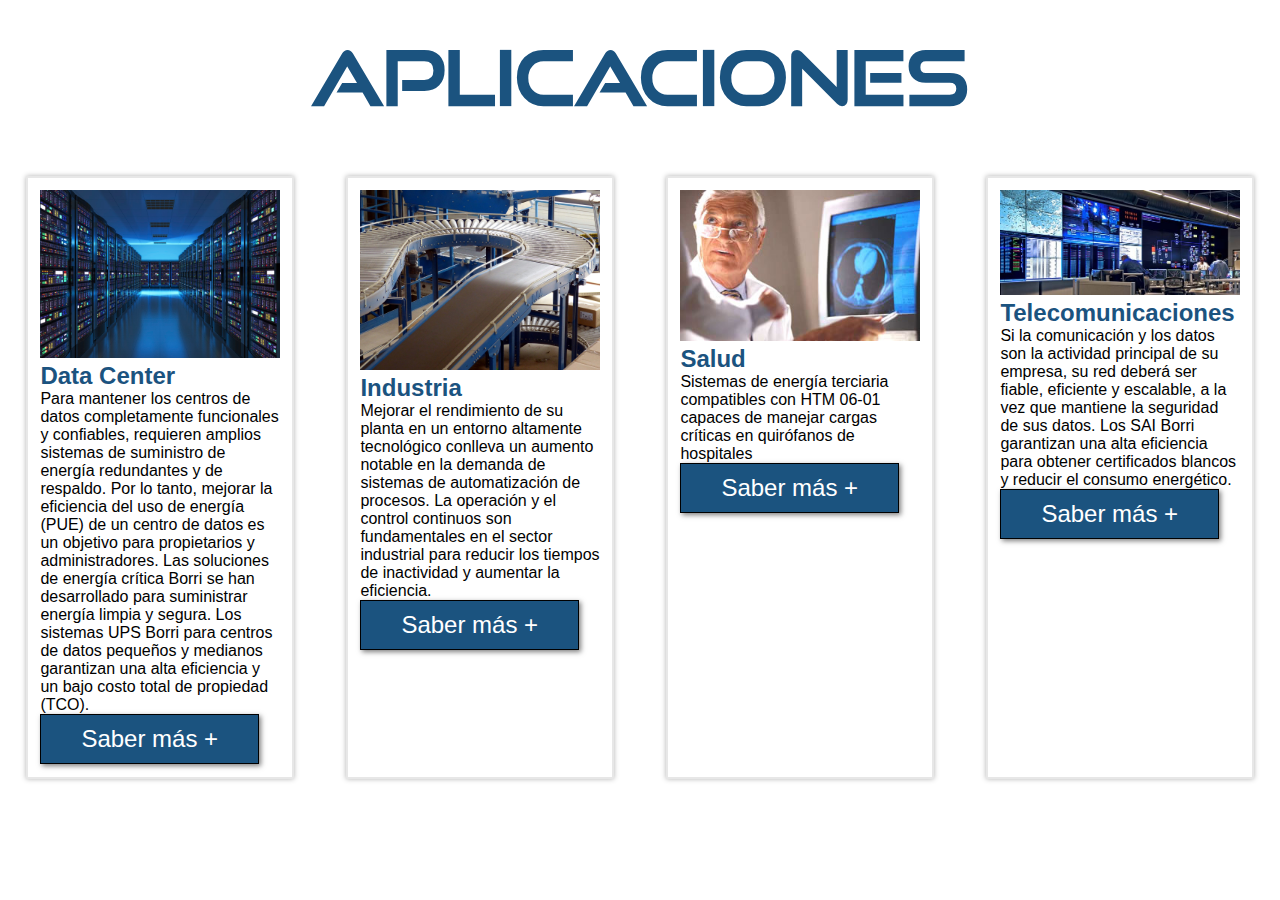
<file: aplicaciones/aplicaciones.html>
<!DOCTYPE html>
<html lang="es">
<head>
    <meta charset="UTF-8">
    <link rel="stylesheet" href="aplicaciones.css">
    <script src="/index.js"></script>
</head>
<body>
    <main>
    <section class="principal">
        <h1>APLICACIONES</h1>
        <ul class="aplicacionesprincipal">
            <li class="tipoDeAplicacion"><img src="./imagenes-aplicaciones/data-center.jpg" alt=""><h2>Data Center</h2>
                <p>Para mantener los centros de datos completamente funcionales y confiables, requieren amplios sistemas de suministro de energía redundantes y de respaldo. Por lo tanto, mejorar la eficiencia del uso de energía (PUE) de un centro de datos es un objetivo para propietarios y administradores. Las soluciones de energía crítica Borri se han desarrollado para suministrar energía limpia y segura. Los sistemas UPS Borri para centros de datos pequeños y medianos garantizan una alta eficiencia y un bajo costo total de propiedad (TCO).</p>
                <form action=""><button>Saber más + </button></form></li>
            <li class="tipoDeAplicacion"><img src="./imagenes-aplicaciones/maquina-produccion.jpg" alt=""><h2>Industria</h2><p>Mejorar el rendimiento de su planta en un entorno altamente tecnológico conlleva un aumento notable en la demanda de sistemas de automatización de procesos. La operación y el control continuos son fundamentales en el sector industrial para reducir los tiempos de inactividad y aumentar la eficiencia.</p>
            <form action=""><button>Saber más + </button></form></li>
            <li class="tipoDeAplicacion"><img src="./imagenes-aplicaciones/salud.jpg" alt=""><h2>Salud</h2>
                <p>Sistemas de energía terciaria compatibles con HTM 06-01 capaces de manejar cargas críticas en quirófanos de hospitales</p>
            <form action=""><button>Saber más + </button></form></li>
            <li class="tipoDeAplicacion"><img src="./imagenes-aplicaciones/telecomunicaciones.jpg" alt=""><h2>Telecomunicaciones</h2>
                <p>Si la comunicación y los datos son la actividad principal de su empresa, su red deberá ser fiable, eficiente y escalable, a la vez que mantiene la seguridad de sus datos. Los SAI Borri garantizan una alta eficiencia para obtener certificados blancos y reducir el consumo energético.</p>
            <form action=""><button>Saber más + </button></form></li>
        </ul>
    </section>
    </main>
    </body>
</html>
</file>
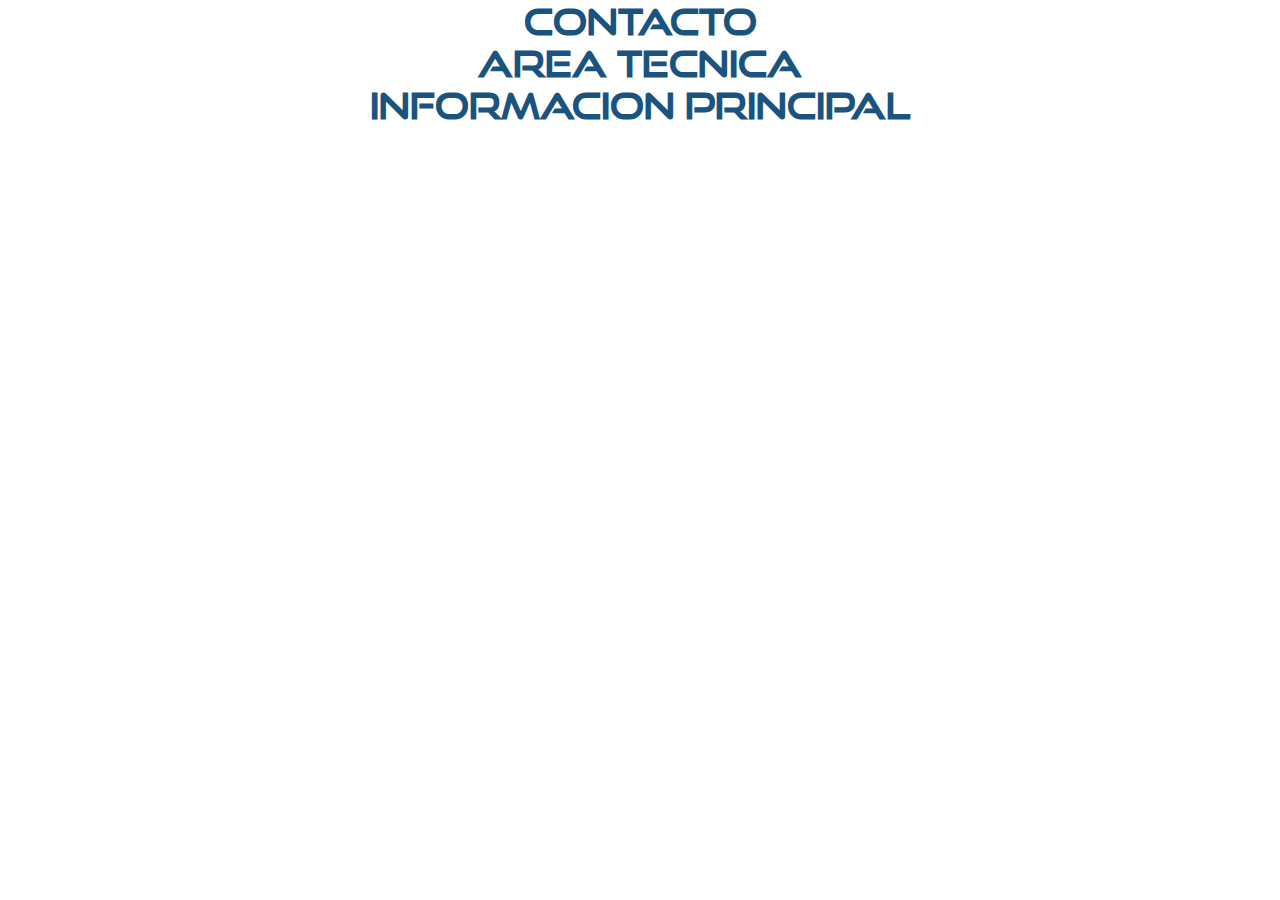
<file: contacto/contacto.html>
<!DOCTYPE html>
<html lang="es">
<head>
    <meta charset="UTF-8">
    <meta name="viewport" content="width=device-width, initial-scale=1.0">
    <title>Contacto</title>
    <link rel="stylesheet" href="contacto.css">
    <script src="/index.js"></script>
</head>
<body>
    <main>
        <section><h2>CONTACTO</h2></section>
        <section><h2>Area Tecnica</h2></section>
        <section><h2>Informacion Principal</h2></section>
    </main>
</body>
</html>
</file>
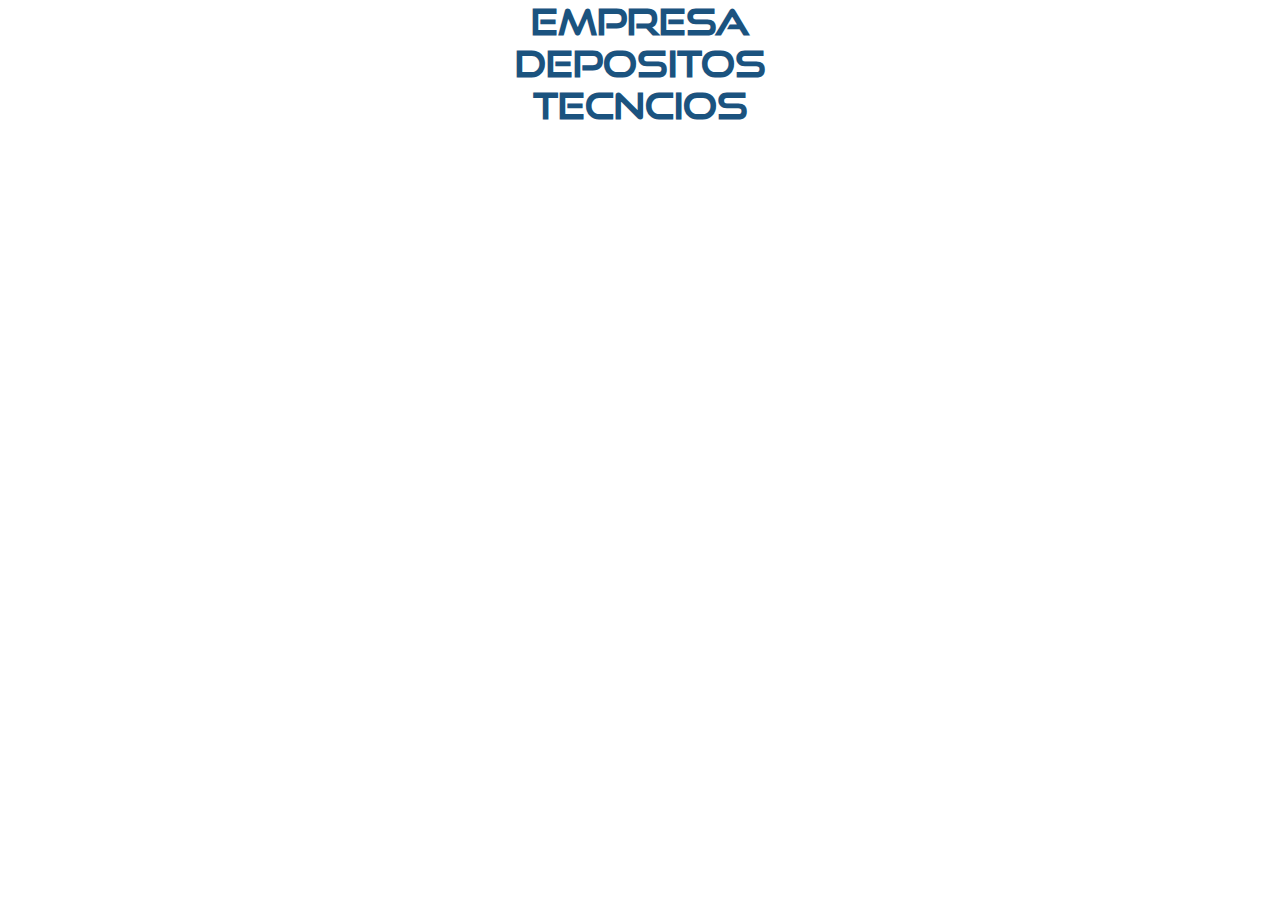
<file: empresa/empresa.html>
<!DOCTYPE html>
<html lang="es">
<head>
    <meta charset="UTF-8">
        <link rel="stylesheet" href="empresa.css">
    <script src="/index.js"></script>
</head>
<body>
    <main>
        <section><h2>Empresa</h2></section>
        <section><h2>Depositos</h2></section>
        <section><h2>tecncios</h2></section>
    </main>
</body>
</html>
</file>
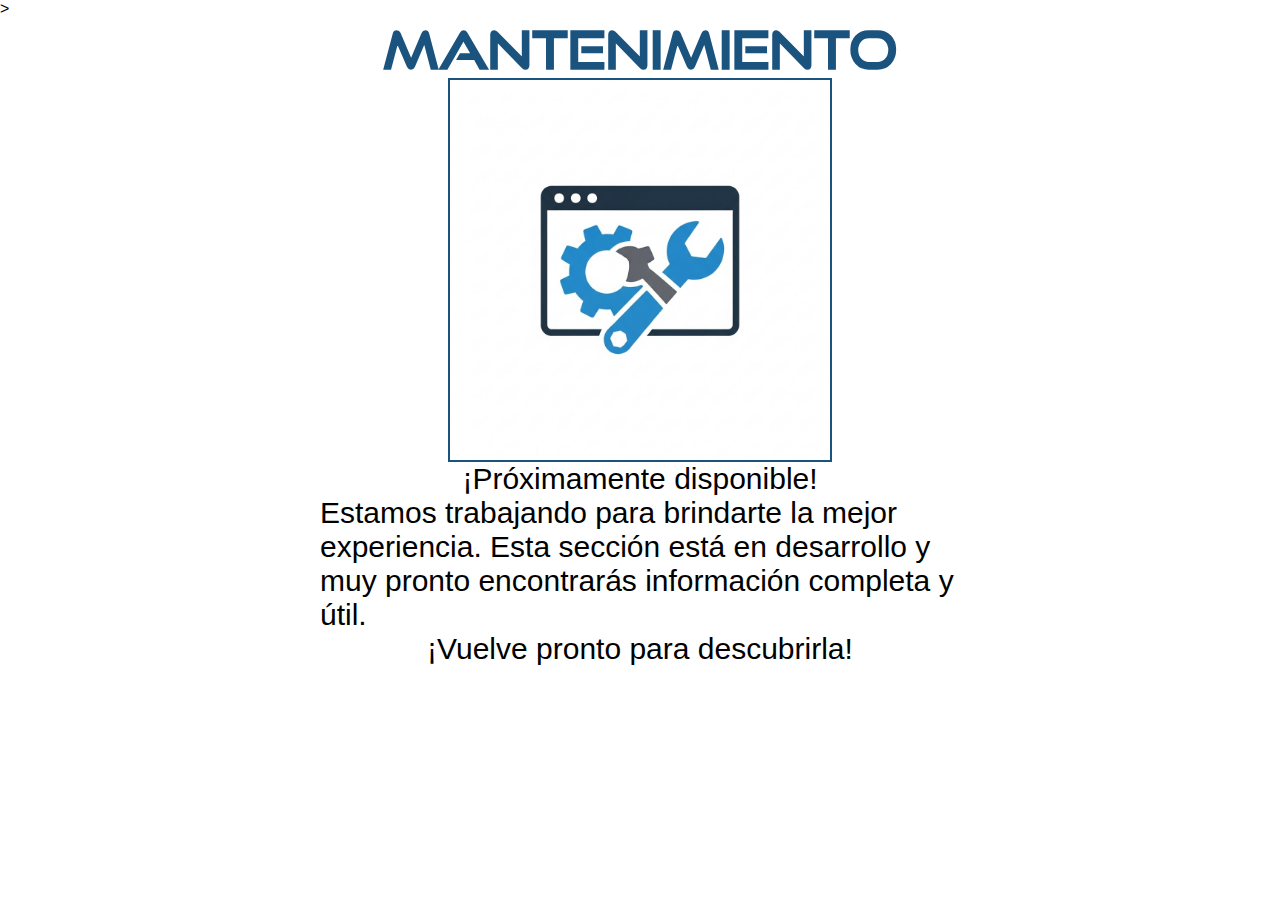
<file: mantenimiento/mantenimiento.html>
<!DOCTYPE html>
<html lang="es">
<head>
    <meta charset="UTF-8">
    <meta name="viewport" content="width=device-width, initial-scale=1.0">
    <link rel="stylesheet" href="mantenimiento.css">
    <script src="../index.js"></script>>
</head>
<body>
    <main>
        <h1>mantenimiento </h1>
        <img src="desarrollo.png" alt="">
        <p>¡Próximamente disponible!</p>
        <p>Estamos trabajando para brindarte la mejor experiencia. 
            Esta sección está en desarrollo y muy pronto encontrarás 
            información completa y útil.</p> 
        <p>¡Vuelve pronto para descubrirla!</p>
            
    </main>
</body>
</html>
</file>
<file: aplicaciones/aplicaciones.css>
/*=============  PARAMETROS GLOBALES ===================*/
*{
    margin: 0;
    padding: 0;
    box-sizing: border-box;
}
body{
    width: 100%;
    height: auto;
    font-family: sans-serif;
}
@font-face {
  font-family: 'Good Times Rg'; 
  font-style: normal;
  font-weight: 400;
  src:local("Good Times Rg"), url("../fuentes/Good-Times-Rg.woff") format("woff");
}
ul{
    list-style: none;
}
a{
    text-decoration: none;
}
/*============= Contenido Principal   */
main{
    margin: 0;
    display: flex;
    flex-direction: column;
    background-color: white;
    box-sizing: border-box;

}
h1{
    color: #1b537f;
    display: flex;
    justify-content: center;
    font-size: 72px;
    margin: 2rem;
    font-family: 'Good Times Rg';
}
.aplicacionesprincipal{
    display: flex;
    flex-direction: row;

}
.tipoDeAplicacion{
    width: 450px;
    margin: 2%;
    padding: 1%;
    justify-content: space-evenly;
    border: rgb(231, 231, 231) solid 2px;
    box-shadow:0 0 5px rgba(0, 0, 0, 0.3);
    justify-content: center;
}
.tipoDeAplicacion:hover{
    box-shadow:0 0 5px rgb(4, 0, 255);
}
ul{
    list-style: none;
}
.tipoDeAplicacion>h2{
    color: #1b537f;
    font-size: 24px;
    font-family: sans-serif;
}
.tipoDeAplicacion>p{
    font-family: sans-serif;
}
img{
    width: 100%;    
}

button{
    font-size: 1.5rem;
    font-family: sans-serif;
    color: #ffffff;
    background-color: #1b537f;
    padding: 10px 40px;
    border: 1px solid black;
    box-shadow: 2px 2px 5px rgba(0,0,0,0.5);
}
button:hover{
    background-color: #ffffff;
    color: #1b537f;
    border: 1px solid #1b537f;
    box-shadow: 2px 2px #1b537f;
}
</file>
<file: contacto/contacto.css>
/*=============  PARAMETROS GLOBALES ===================*/
*{
    margin: 0;
    padding: 0;
    box-sizing: border-box;
}
body{
    width: 100%;
    height: auto;
    font-family: sans-serif;
}
@font-face {
  font-family: 'Good Times Rg'; 
  font-style: normal;
  font-weight: 400;
  src:local("Good Times Rg"), url("/fuentes/Good-Times-Rg.woff") format("woff");
}
ul{
    list-style: none;
}
a{
    text-decoration: none;
}
/*==================  Menu  ====================*/
h2{
    font-family: "Good Times Rg";
    color: #1b537f;
    font-size: 35px;
}
section{
    display: flex;
    justify-content: center;
}
</file>
<file: empresa/empresa.css>
/*=============  PARAMETROS GLOBALES ===================*/
*{
    margin: 0;
    padding: 0;
    box-sizing: border-box;
}
body{
    width: 100%;
    height: auto;
    font-family: sans-serif;
}
@font-face {
  font-family: 'Good Times Rg'; 
  font-style: normal;
  font-weight: 400;
  src:local("Good Times Rg"), url("/fuentes/Good-Times-Rg.woff") format("woff");
}
ul{
    list-style: none;
}
a{
    text-decoration: none;
}
/*==================  Menu  ====================*/
h2{
    font-family: "Good Times Rg";
    color: #1b537f;
    font-size: 35px;
}
section{
    display: flex;
    justify-content: center;
}
</file>
<file: mantenimiento/mantenimiento.css>
/*=============  PARAMETROS GLOBALES ===================*/
*{
    margin: 0;
    padding: 0;
    box-sizing: border-box;
}
body{
    width: 100%;
    height: auto;
    font-family: sans-serif;
}
@font-face {
    font-family: 'Good Times Rg'; 
    font-style: normal;  
    font-weight: 400;
    src:local("Good Times Rg"), url("../fuentes/Good-Times-Rg.woff") format("woff");
}

/*=============  MAIN  ===================*/
main{
    width: 100%;
    height: auto;
    display: flex;
    flex-direction: column;
    align-items: center;
    align-content: center;
    justify-content: center;
    overflow: unset;
}
h1{
    color: #1b537f;
    font-size: 50px;
    font-family: 'Good Times Rg';
}
p{
    display: flex;
    justify-content: center;
    align-content: center;
    width: 50%;
    font-size: 30px;
}
img{
    width: 30%;
    border: #1b537f solid 2px;
    margin: 0;
}
</file>
